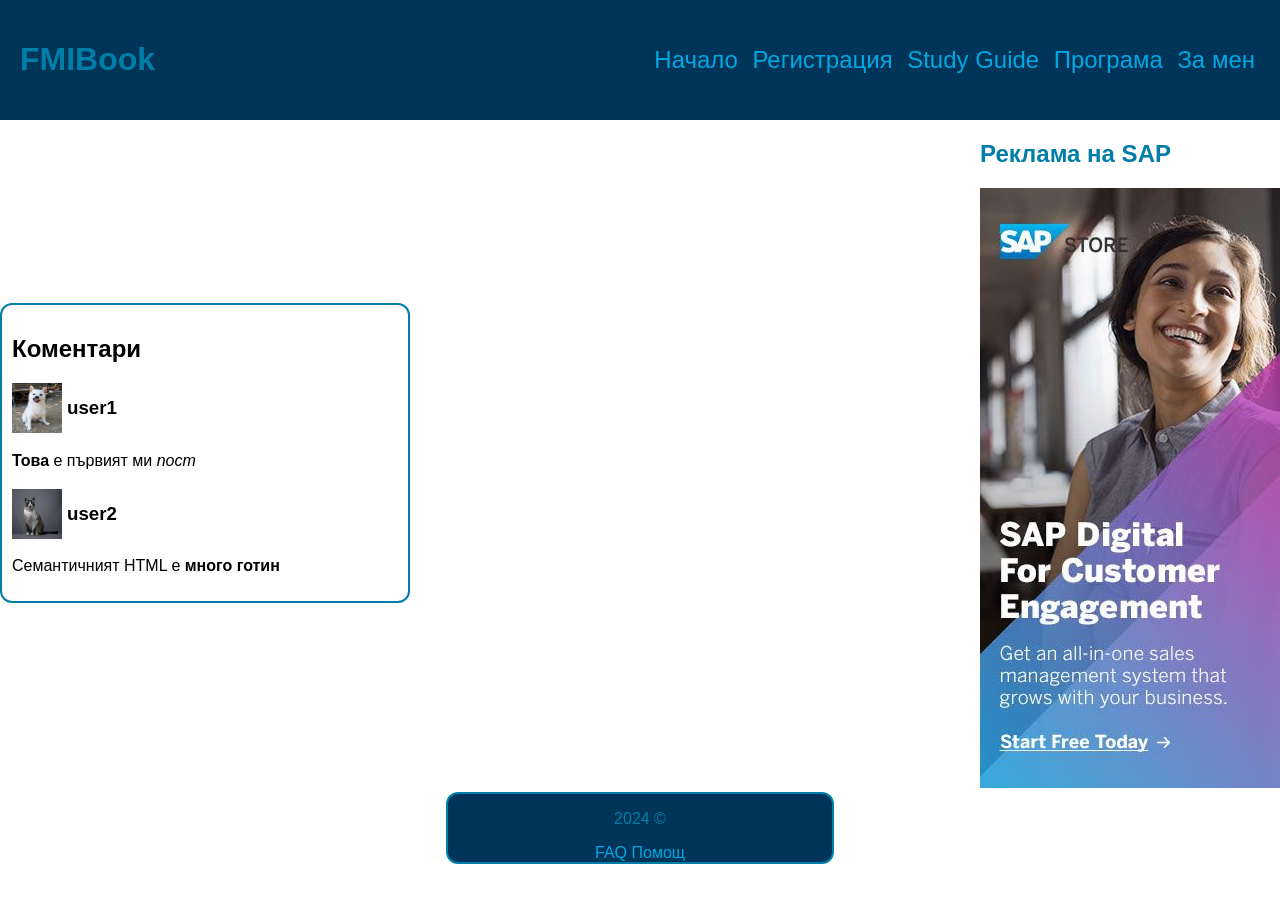
<file: exercises/html-19-Oct-25/index.html>
<!DOCTYPE html>
<html lang="en">

<head>
    <meta charset="UTF-8">
    <meta name="viewport" content="width=device-width, initial-scale=1.0">
    <link rel="stylesheet" href="styles/last-ex.css">
    <title>FMIBook</title>
</head>

<body>
    <header>
        <h1>FMIBook</h1>
        <nav>
            <ul>
                <li><a href="#">Начало</a></li>
                <li><a href="">Регистрация</a></li>
                <li><a href="">Study Guide</a></li>
                <li><a href="">Програма</a></li>
                <li><a href="">За мен</a></li>
            </ul>
        </nav>
    </header>
    <main>
        <article>
            <h2>Коментари</h2>
            <div>
                <h3><img src="static/EcmdRjLWkAAiIDi.jpg"> user1</h3>
                <p><strong>Това</strong> е първият ми <em>пост</em></p>
            </div>
            <div>
                <h3><img src="static/stunning-square-portrait-adorable-cute-cat.jpg"> user2</h3>
                <p>Семантичният HTML е <strong>много готин</strong></p>
            </div>
        </article>
        <aside>
            <h2>Реклама на SAP</h2>
            <img src="static/a8bc03fb79564e63e14904f0531d6d32.jpg">
        </aside>
    </main>
    <footer>
        <p>2024 &copy;</p>
        <a href="">FAQ</a>
        <a href="">Помощ</a>
    </footer>
</body>

</html>
</file>
<file: exercises/html-19-Oct-25/styles/last-ex.css>
body {
    font-family: sans-serif;
    display: flex;
    flex-direction: column;
    margin: 0;
}

header {
    background-color: #003459;
    padding: 20px;
    display: flex;
    position: sticky;
    align-items: center;
    justify-content: space-between;
}

header h1 {
    color: #007ea7;
}

nav a,
footer a {
    color: #00a7e1;
    text-decoration: none;
}

nav a:hover,
footer a:hover {
    color: #f4f4f9;
}

nav a {
    font-size: 24px;
    padding-right: 5px;
    padding-left: 5px;
}

nav ul li {
    display: inline-block;
}

main {
    display: flex;
    justify-content: space-between;
    align-items: center;
}

section {
    margin-left: 20px;
}

aside h2,
section h2 {
    color: #007ea7;
}

article {
    border: 2px solid #007ea7;
    border-radius: 12px;
    padding: 10px;
    padding-right: 10%;
    margin-bottom: 5px;
}

article h3 {
    display: flex;
    align-items: center;
}

article img {
    margin-right: 5px;
    width: 50px;
    height: 50px;
}

footer {
    color: #007ea7;
    width: 30%;
    margin: 0 auto;
    text-align: center;
    border: 2px solid #007ea7;
    border-radius: 12px;
    background-color: #003459;
}
</file>
